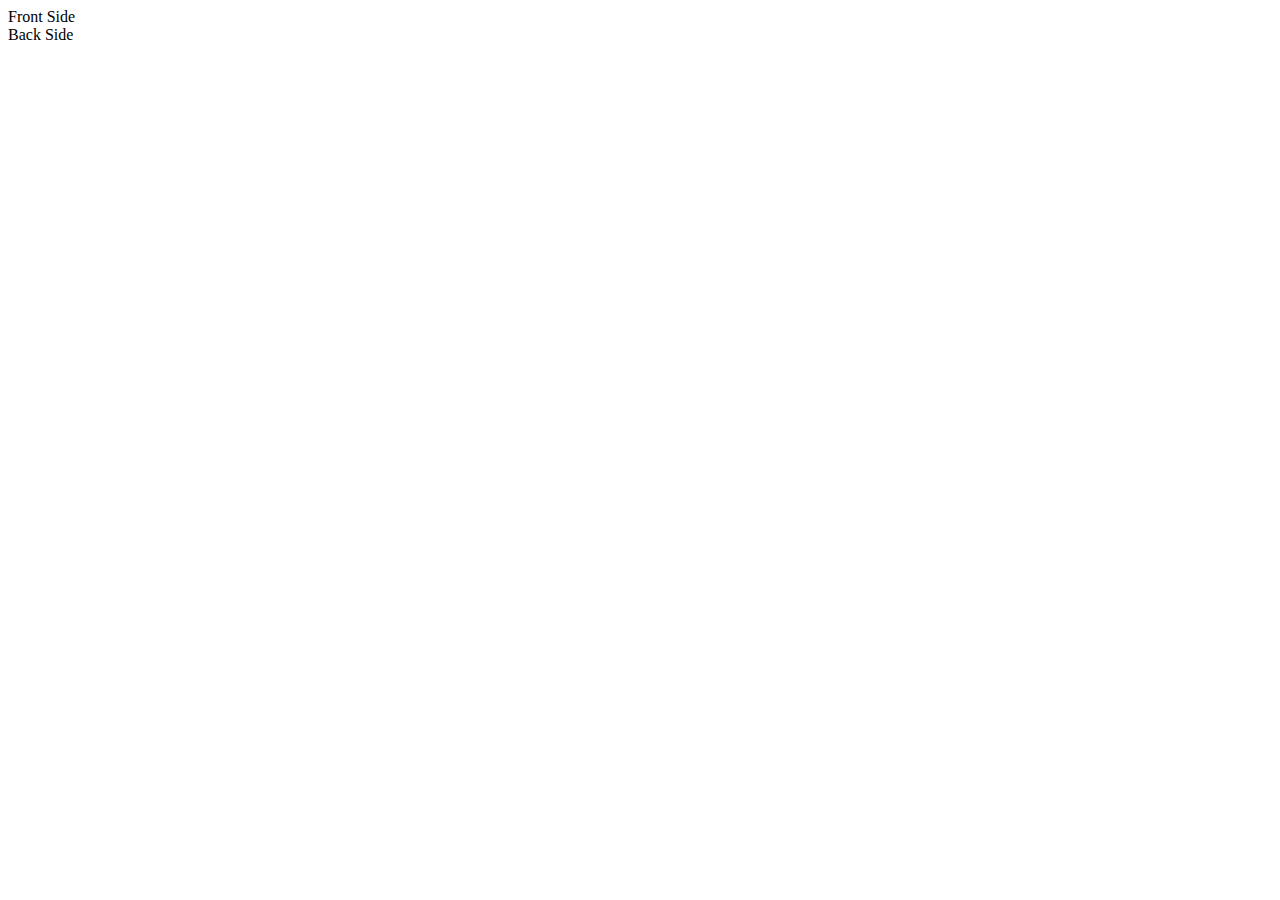
<file: check.html>
<!DOCTYPE html>
<html lang="en">
<head>
  <meta charset="UTF-8">
  <meta name="viewport" content="width=device-width, initial-scale=1.0">
  <title>Automated Infinite Flip Card</title>
  <style>
    /* Basic container styling */

  </style>
</head>
<body>

<div class="flip-card">
  <div class="flip-card-inner">
    <div class="flip-card-front">
      Front Side
    </div>
    <div class="flip-card-back">
      Back Side
    </div>
  </div>
</div>

</body>
</html>
</file>
